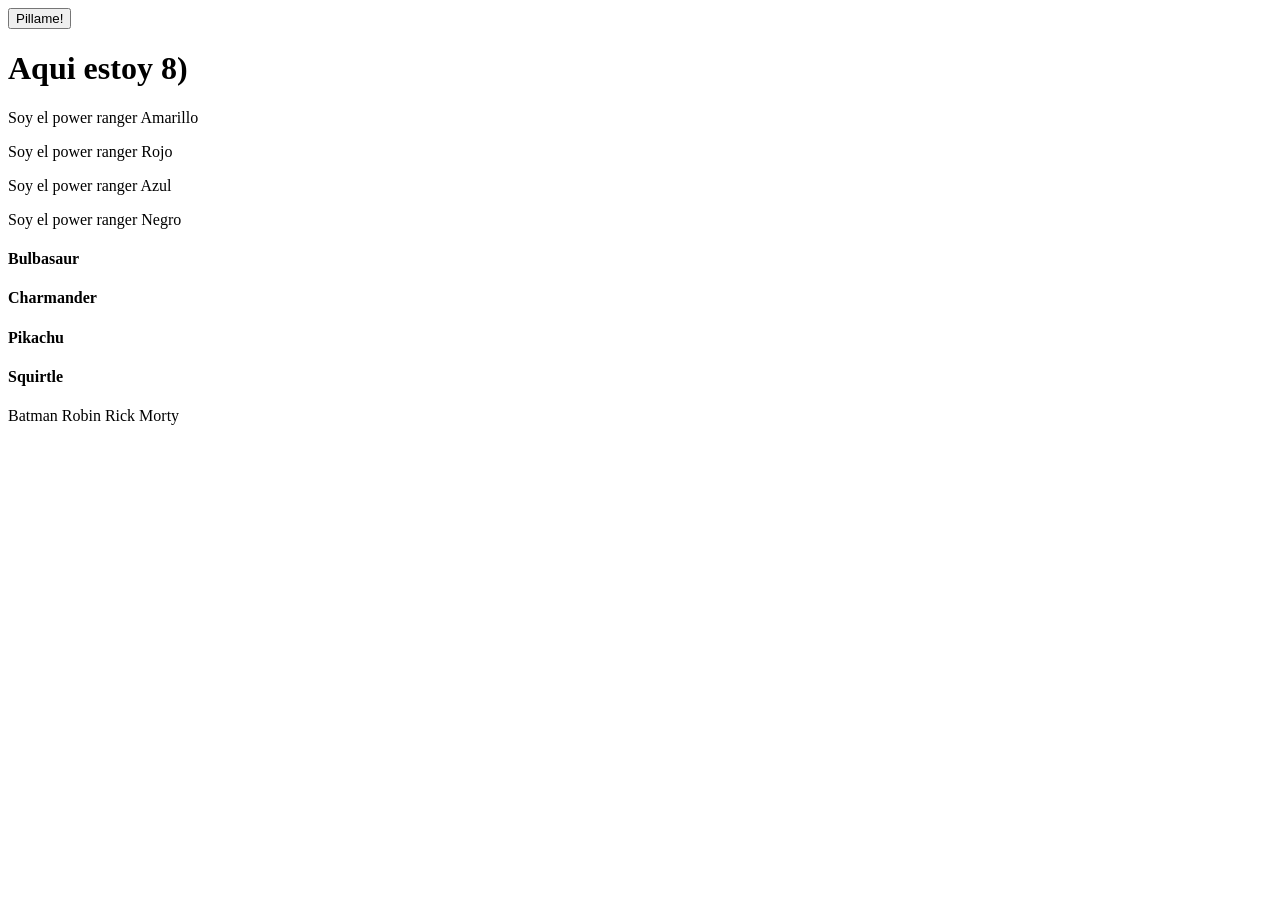
<file: ejercicios_dom/ejercicio-01/index.html>
<!-- EJERCICIO 1 -->

<!DOCTYPE html>
<html lang="en">

<head>
    <meta charset="UTF-8">
    <meta name="viewport" content="width=device-width, initial-scale=1.0">
    <title>Document</title>
    <script src="./script.js" defer></script>
</head>

<body>
    <button class="showme">Pillame!</button>
    <h1 id="pillado">Aqui estoy 8)</h1>
    <p>Soy el power ranger Amarillo</p>
    <p>Soy el power ranger Rojo</p>
    <p>Soy el power ranger Azul</p>
    <p>Soy el power ranger Negro</p>
    <h4 class="pokemon">Bulbasaur</h4>
    <h4 class="pokemon">Charmander</h4>
    <h4 class="pokemon">Pikachu</h4>
    <h4 class="pokemon">Squirtle</h4>
    <span data-function="testMe">Batman</span>
    <span data-function="testMe">Robin</span>
    <span data-function="testMe">Rick</span>
    <span data-function="testMe">Morty</span>
</body>

</html>
</file>
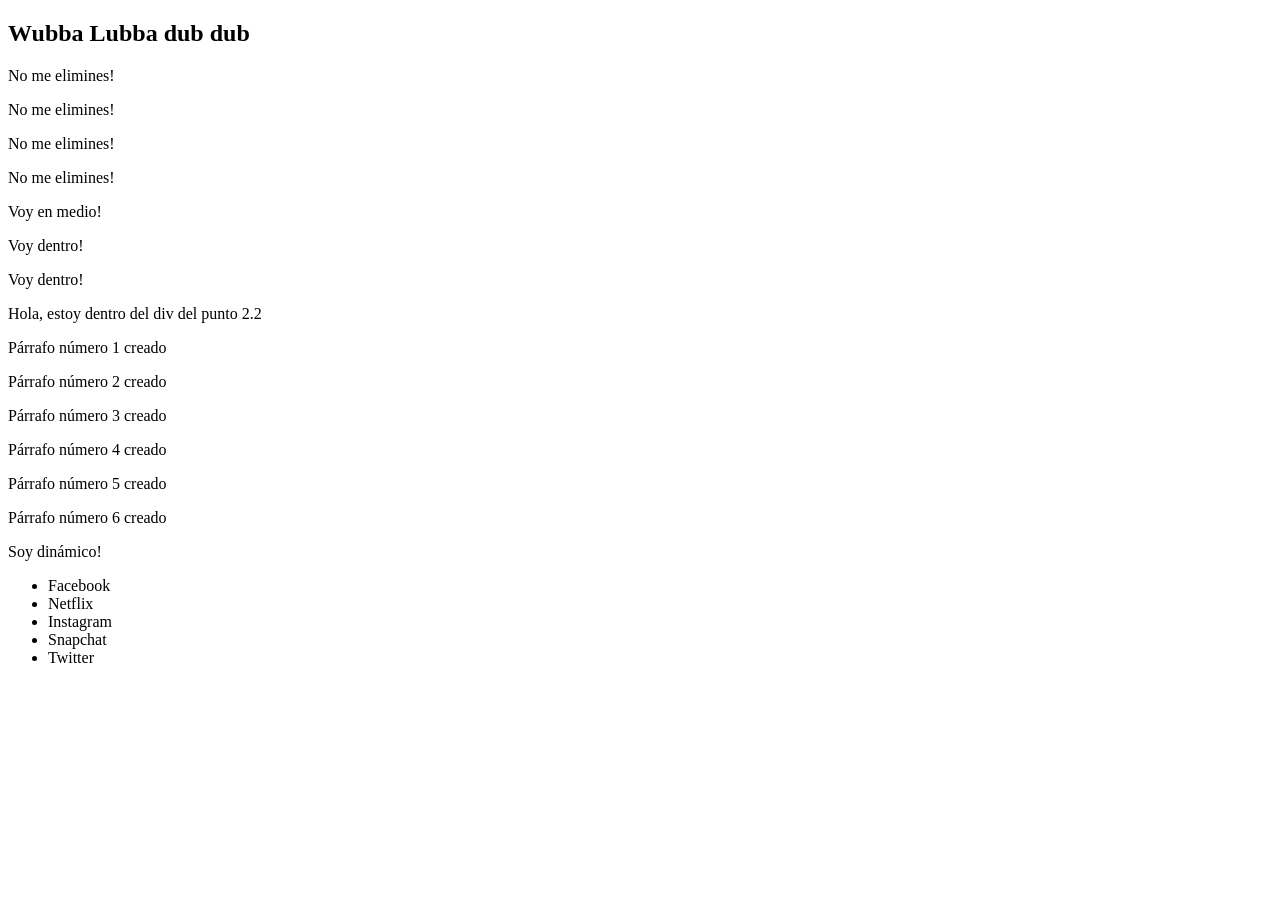
<file: ejercicios_dom/ejercicio-02/index.html>
<!-- EJERCICIO 2 -->

<!DOCTYPE html>
<html lang="en">

<head>
    <meta charset="UTF-8">
    <meta name="viewport" content="width=device-width, initial-scale=1.0">
    <title>Document</title>
    <script src="./script.js" defer></script>
</head>

<body>
    <h2 class="fn-insert-here"></h2>
    <p class="fn-remove-me">Eliminame!</p>
    <p>No me elimines!</p>
    <p>No me elimines!</p>
    <p class="fn-remove-me">Eliminame!</p>
    <p>No me elimines!</p>
    <p class="fn-remove-me">Eliminame!</p>
    <p class="fn-remove-me">Eliminame!</p>
    <p>No me elimines!</p>
    <div></div>
    <div></div>
    <div class="fn-insert-here"></div>
    <div class="fn-insert-here"></div>
</body>

</html>
</file>
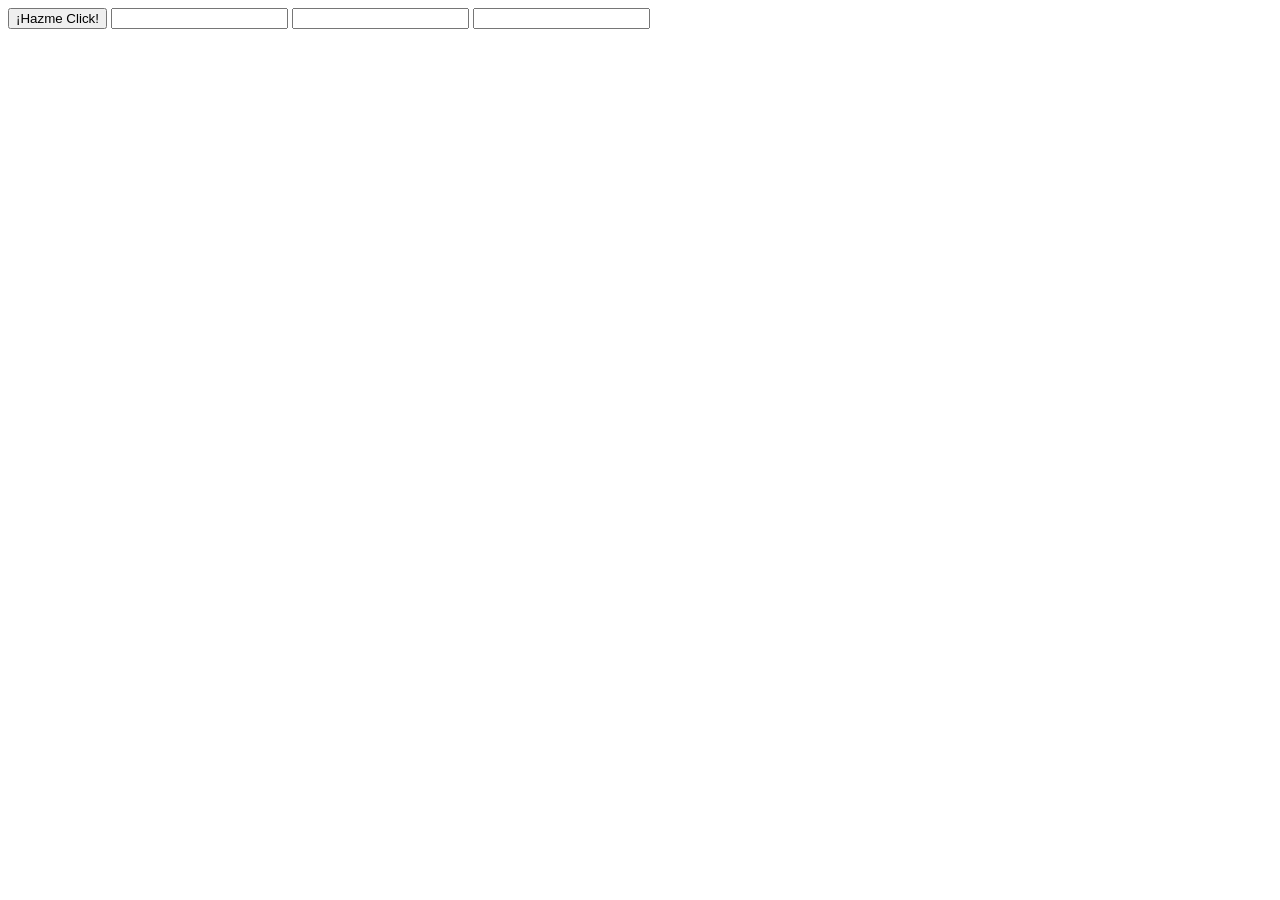
<file: ejercicios_dom/ejercicio-04/index.html>
<!-- EJERCICIO 4 -->

<!DOCTYPE html>
<html lang="en">

<head>
    <meta charset="UTF-8">
    <meta name="viewport" content="width=device-width, initial-scale=1.0">
    <title>Document</title>
    <script src="./script.js" defer></script>
</head>

<body>
    <input class="click" type="text" /> <!-- EXTRA -->
    <input class="focus" type="text" />
    <input class="value" type="text" />
</body>

</html>
</file>
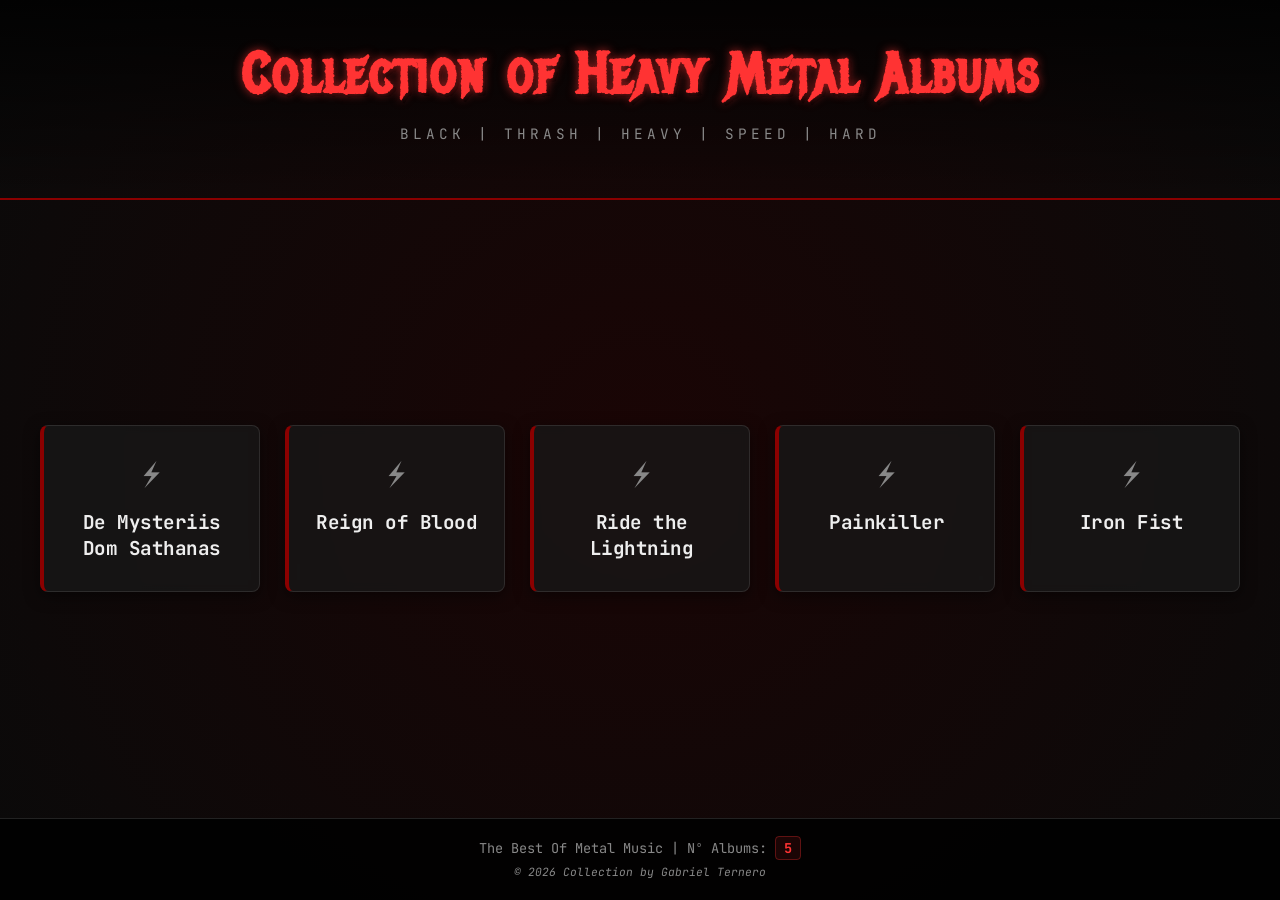
<file: ejercicios_dom/ejercicio-05/index.html>
<!-- EJERCICIO 5 -->

<!DOCTYPE html>
<html lang="es">

<head>
    <meta charset="UTF-8">
    <meta name="viewport" content="width=device-width, initial-scale=1.0">
    <title>Metal Music Albums</title>
    <link rel="preconnect" href="https://fonts.googleapis.com">
    <link rel="preconnect" href="https://fonts.gstatic.com" crossorigin>
    <link href="https://fonts.googleapis.com/css2?family=Metal+Mania&family=JetBrains+Mono:wght@400;700&display=swap"
        rel="stylesheet">
    <script src="./script.js" defer></script>
    <link rel="stylesheet" href="./style.css">
</head>

<body>
    <header>
        <h1>Collection of Heavy Metal Albums</h1>
        <p class="genres">
            Black | Thrash | Heavy | Speed | Hard
        </p>
    </header>
    <main>

    </main>
    <footer>
        <p>
            The Best Of Metal Music | Nº Albums: <span id="album-counter">0</span>
        </p>
        <small> &copy; 2026 Collection by Gabriel Ternero</small>
    </footer>
</body>

</html>
</file>
<file: ejercicios_dom/ejercicio-05/style.css>
/* === VARIABLES Y CONFIGURACIÓN GENERAL === */
:root {
    --bg-dark: #0a0a0a;
    --bg-card: rgba(25, 25, 25, 0.75);
    --metal-red: #8b0000;
    --electric-red: #ff3333;
    --text-light: #eeeeee;
    --text-muted: #888888;
}

body {
    background-color: var(--bg-dark);
    /* Fondo con un degradado sutil que simula oscuridad */
    background-image: radial-gradient(circle at center, #1a0505 0%, #0a0a0a 100%);
    color: var(--text-light);
    font-family: 'JetBrains Mono', monospace;
    margin: 0;
    min-height: 100vh;
    display: flex;
    flex-direction: column;
    justify-content: space-between;
}

/* === HEADER === */
header {
    text-align: center;
    padding: 40px 20px;
    background: linear-gradient(180deg, rgba(0,0,0,0.8) 0%, rgba(0,0,0,0) 100%);
    border-bottom: 2px solid var(--metal-red);
}

header h1 {
    font-family: 'Metal Mania', cursive;
    font-size: 3.5rem;
    letter-spacing: 2px;
    color: var(--electric-red);
    text-shadow: 0 0 10px rgba(255, 51, 51, 0.6), 3px 3px 0px #000;
    margin: 0 0 10px 0;
}

header .genres {
    font-size: 0.9rem;
    text-transform: uppercase;
    letter-spacing: 4px;
    color: var(--text-muted);
}

/* === MAIN & GRID === */
main {
    flex-grow: 1;
    display: flex;
    justify-content: center;
    align-items: center;
    padding: 40px 20px;
}

.albums-grid {
    list-style: none;
    padding: 0;
    margin: 0;
    display: grid;
    /*  Rejilla responsiva: se adapta sola si la pantalla es grande o pequeña, es una
        alternativa moderna que reemplaza escribir varias líneas de código como es el
        uso de Media Queries. */
    grid-template-columns: repeat(auto-fit, minmax(220px, 1fr));
    /*  Crea automáticamente columnas hasta máximo de 1fr, pero cada tarjeta debe medir
        como mínimo 220px. */
    gap: 25px;
    width: 100%;
    max-width: 1200px;
}

/* === ESTILO TARJETA === */
.album-card {
    background: var(--bg-card);
    backdrop-filter: blur(5px); /* Transparencia moderna difuminada */
    border: 1px solid rgba(255, 255, 255, 0.1);
    border-left: 4px solid var(--metal-red); /* Detalle de linea a la izquierda */
    border-radius: 8px;
    padding: 30px 20px;
    text-align: center;
    box-shadow: 0 4px 15px rgba(0, 0, 0, 0.5);
    
    /* La clave de la animación: le decimos qué propiedades animar y cuánto tardar */
    transition: transform 0.3s ease, box-shadow 0.3s ease, border-color 0.3s ease;
    cursor: pointer;
    position: relative;
    overflow: hidden;
}

/* EFECTO HOVER: Cuando el ratón pasa por encima */
.album-card:hover {
    transform: translateY(-10px) scale(1.03); /* Se eleva y se agranda un pelín */
    border-color: var(--electric-red);
    box-shadow: 0 12px 24px rgba(255, 51, 51, 0.25); /* Sombra roja brillante */
}

.album-card h3 {
    margin: 15px 0 0 0;
    font-size: 1.2rem;
    font-weight: 700;
    letter-spacing: -0.5px;
}

.card-icon {
    font-size: 1.8rem;
    display: block;
    color: var(--text-muted);
    transition: color 0.3s ease, transform 0.3s ease;
}

.album-card:hover .card-icon {
    color: var(--electric-red);
    transform: rotate(15deg); /* El rayito girará un poco al hacer hover */
}

/* === FOOTER === */
footer {
    background-color: rgba(0, 0, 0, 0.9);
    text-align: center;
    padding: 20px;
    border-top: 1px solid #222;
    font-size: 0.85rem;
    color: var(--text-muted);
}

footer p {
    margin: 0 0 5px 0;
}

#album-counter {
    color: var(--electric-red);
    font-weight: bold;
    background: rgba(255, 51, 51, 0.1);
    padding: 2px 8px;
    border-radius: 4px;
    border: 1px solid rgba(255, 51, 51, 0.3);
}

footer small {
    font-style: italic;
}
</file>
